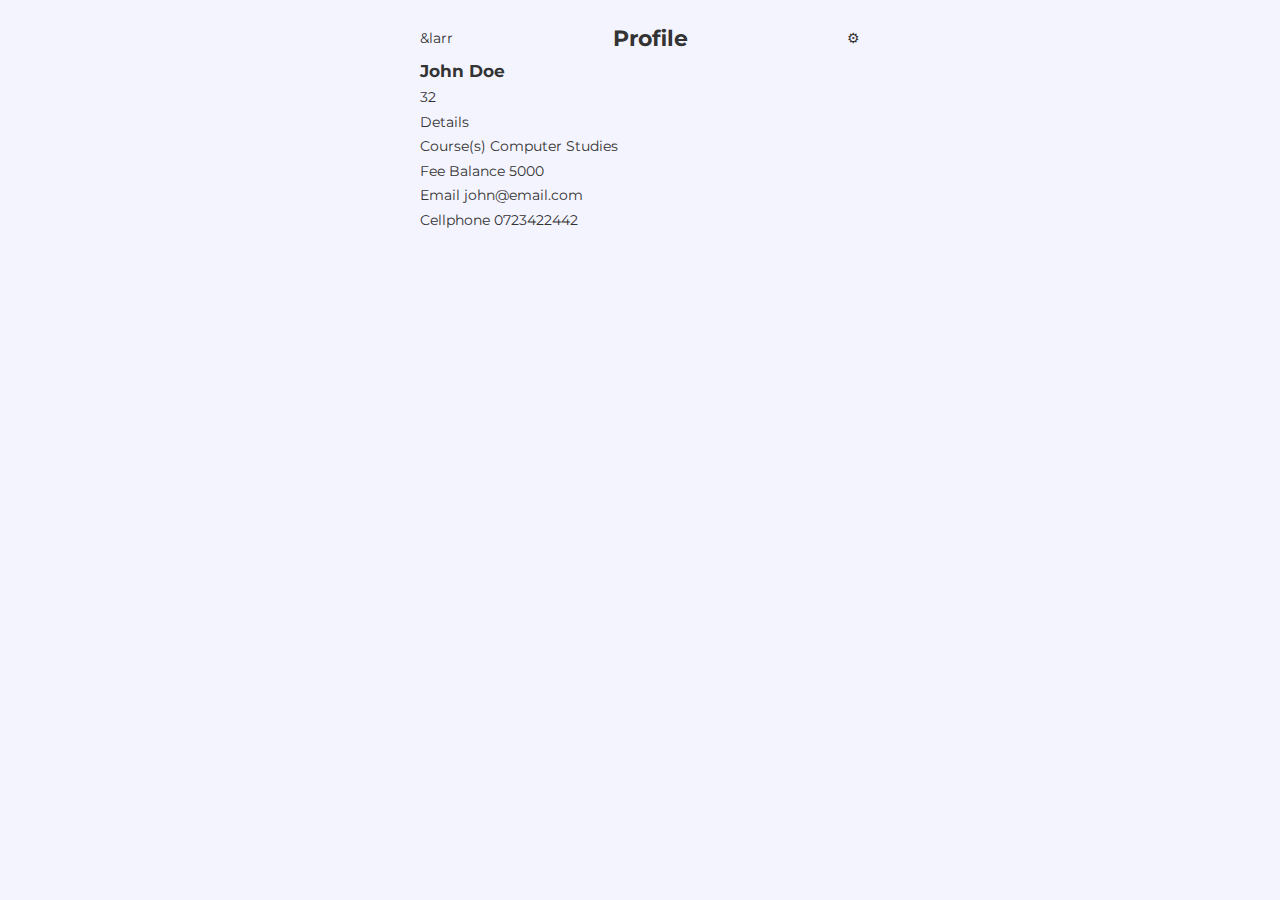
<file: frontend/pages/student/profile.html>
<!DOCTYPE html>
<html>
    <head>
        <meta charset="utf-8">
        <meta name="viewport" content="width=device-width, initial-scale=1">
        <title>Student profile</title>
        <link rel="stylesheet" type="text/css" href="../../style/studentProfile.css">
        <link rel="stylesheet" href="https://unicons.iconscout.com/release/v4.0.0/css/line.css">
        <link rel="preconnect" href="https://fonts.googleapis.com">
        <link rel="preconnect" href="https://fonts.gstatic.com" crossorigin>
        <link href="https://fonts.googleapis.com/css2?family=Montserrat:wght@300;400;500;600;700;800;900&display=swap"
            rel="stylesheet">
        <link rel="preconnect" href="https://fonts.googleapis.com">
        <link rel="preconnect" href="https://fonts.gstatic.com" crossorigin>
        <link
            href="https://fonts.googleapis.com/css2?family=Montserrat:wght@300;400;500;600;700;800;900&family=Rubik+Moonrocks&display=swap"
            rel="stylesheet">
    </head>

    <body>
        <div class="profile-container">
            <div class="header">
                <div class="back-icon">&larr</div>
                <h2>Profile</h2>
                <div class="settings-icon">&#9881</div>
            </div>
            <div class="user-info">
                <h3>John Doe</h3>
                <p class="student-id">32</p>
            </div>
            <div class="tabs">
                <div class="tab active">Details</div>
            </div>
            <div class="details-section">
                <div>
                    <div class="detail-item">
                        <span class="detail-title">Course(s)</span>
                        <span class="detail-value">Computer Studies</span>
                    </div>
                    <div class="detail-item">
                        <span class="detail-title">Fee Balance</span>
                        <span class="detail-value">5000</span>
                    </div>
                    <div class="detail-item">
                        <span class="detail-title">Email</span>
                        <span class="detail-value">john@email.com</span>
                    </div>
                    <div class="detail-item">
                        <span class="detail-title">Cellphone</span>
                        <span class="detail-value">0723422442</span>
                    </div>
                </div>
            </div>
            </div>
        </div>
    </body>
</html>
</file>
<file: frontend/style/studentProfile.css>
:root {
    --color-primary: #103f4d;
    --color-primary-light: hsl(242, 91%, 69%, 18%);
    --color-primary-variant: #184c5c;
    --color-primary2: #c0f0d5;
    --color-red: #87221c;
    --color-red-light: hsla(346, 72%, 43%, 0.15);
    --color-green: #094224;
    --color-green-light: hsl(156, 100%, 38%, 35%);
    --color-grey-900: #1e1e66;
    --color-grey-700: #2d2b7c;
    --color-grey-300: rgba(242, 242, 254, 0.3);
    --color-grey-200: rgba(242, 242, 254, 0.3);
    --color-white: #f2f2fe;
    --color-yellow: #ebeb3d;
    --color-yellow-green: #8a8a1d;
    --color-bg: #f4f4ff;
    --color-bg2: #e6e6eb;
    --color-bg3: #e4e4f4;
    --color-bg4: #d7d7dc;

    --transition: all 300ms ease;

    --container-width-lg: 74%;
    --container-width-md: 90%;
    --form-width: 40%;

    --card-border-radius-1: 0.3rem;
    --card-border-radius-2: 0.5rem;
    --card-border-radius-3: 0.8rem;
    --card-border-radius-4: 2rem;
    --card-border-radius-5: 5rem;

    --box-shadow: 0 1rem 1rem #333;
}

* {
    margin: 0;
    padding: 0;
    outline: 0;
    border: 0;
    appearance: 0;
    list-style: none;
    text-decoration: none;
    box-sizing: border-box;
    scroll-behavior: smooth;
}

html {
    scroll-behavior: smooth;
}
body {
    font-family: 'Montserrat', sans-serif;
    line-height: 1.7;
    color: #333;
    overflow-x: hidden;
    background: var(--color-bg);
    font-size: 0.9rem;
    align-items: center;
}

/* ------------------------------------------------------------ */

.profile-container{
    max-width: 480px;
    margin: 0 auto;
    padding: 20px;
}
.header{
    display: flex;
    justify-content: space-between;
    align-items: center;
    background-color: --color-;
}
</file>
